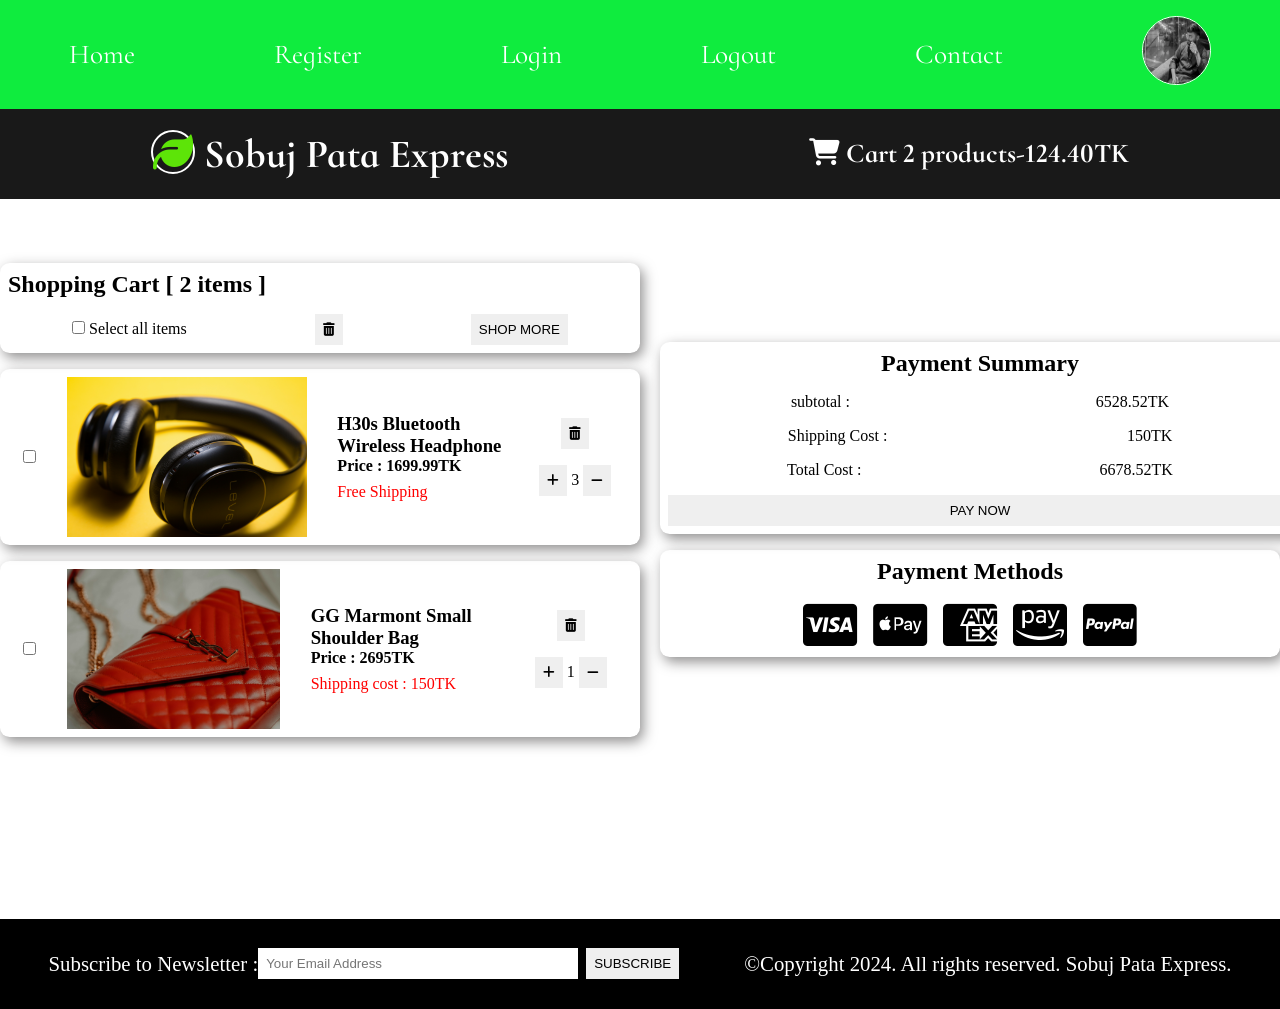
<file: cart.html>
<!DOCTYPE html>
<html lang="en">
  <head>
    <meta charset="UTF-8" />
    <meta name="viewport" content="width=device-width, initial-scale=1.0" />
    <title>E-Commerce Project</title>
    <link rel="stylesheet" href="style.css" />
    <!-- font awesome cdn -->
    <link
      rel="stylesheet"
      href="https://cdnjs.cloudflare.com/ajax/libs/font-awesome/6.6.0/css/all.min.css"
      integrity="sha512-Kc323vGBEqzTmouAECnVceyQqyqdsSiqLQISBL29aUW4U/M7pSPA/gEUZQqv1cwx4OnYxTxve5UMg5GT6L4JJg=="
      crossorigin="anonymous"
      referrerpolicy="no-referrer"
    />
    <link rel="preconnect" href="https://fonts.googleapis.com" />
    <link rel="preconnect" href="https://fonts.gstatic.com" crossorigin />
    <link
      href="https://fonts.googleapis.com/css2?family=Cormorant+Infant:ital,wght@0,300;0,400;0,500;0,600;0,700;1,300;1,400;1,500;1,600;1,700&family=Edu+AU+VIC+WA+NT+Hand:wght@400..700&family=Handlee&family=Italianno&family=Montserrat+Alternates:ital,wght@0,100;0,200;0,300;0,400;0,500;0,600;0,700;0,800;0,900;1,100;1,200;1,300;1,400;1,500;1,600;1,700;1,800;1,900&family=Mooli&family=Roboto+Condensed:ital,wght@0,100..900;1,100..900&family=Roboto:ital,wght@0,100;0,300;0,400;0,500;0,700;0,900;1,100;1,300;1,400;1,500;1,700;1,900&display=swap"
      rel="stylesheet"
    />
  </head>
  <body>
    <!-- navbar starts here -->
    <i class="fas fa-bars fa-2x" id="menu-icon"></i>
    <nav id="menu" class="hidden">
      <ul class="nav-upper flex-space-around">
        <li class="nav_list">
          <a href="E-Commerce.html" class="nav_link">Home</a>
        </li>
        <li class="nav_list">
          <a href="register.html" class="nav_link">Register</a>
        </li>
        <li class="nav_list">
          <a href="login.html" class="nav_link">Login</a>
        </li>
        <li class="nav_list">
          <a href="E-Commerce.html" class="nav_link">Logout</a>
        </li>
        <li class="nav_list">
          <a href="contact.html" class="nav_link">Contact</a>
        </li>
        <li class="nav_list">
          <a href="profile.html" class="nav_link">
            <img
              class="profile-icon"
              src="received_980243623584720.jpeg"
              alt="profile icon"
            />
          </a>
        </li>
      </ul>

      <ul class="nav-lower flex-space-around">
        <li class="nav_list">
          <a href="E-Commerce.html" class="nav_brand nav_link">
            <span><i class="fa-solid fa-leaf icon-leaf"></i></span>
            Sobuj Pata Express</a
          >
        </li>
        <li class="nav_list">
          <a href="cart.html" class="nav_link">
            <span><i class="fa-solid fa-cart-shopping"></i></span>
            Cart 2 products-124.40TK
          </a>
        </li>
      </ul>
    </nav>

    <!-- navbar ends here -->
    <main>
      <div class="cart flex-center">
        <div class="cart_items">
          <div class="cart_items-heading card">
            <h2>Shopping Cart [ 2 items ]</h2>
            <div class="cart_items-action">
              <label for="select">
                <input type="checkbox" name="select" id="select" />
                Select all items
              </label>
              <button class="btn delete-btn">
                <i class="fas fa-trash-alt"></i>
              </button>
              <button class="btn">Shop More</button>
            </div>
          </div>

          <div class="cart_items card flex-space-around">
            <input type="checkbox" name="" id="" />
            <img
              src="c-d-x-PvIz8BmuwDw-unsplash.jpg"
              alt="product1"
              class="cart_item-img"
            />
            <div class="cart_item-description">
              <h3 class="product_name">H30s Bluetooth Wireless Headphone</h3>
              <h4 class="product_price">Price : 1699.99TK</h4>
              <p class="cart_item-shipping">Free Shipping</p>
            </div>
            <div class="cart_item-actions">
              <button class="btn delete-btn">
                <i class="fas fa-trash-alt"></i>
              </button>
              <div>
                <button class="btn"><i class="fas fa-add"></i></button>
                <span>3</span>
                <button class="btn delete-btn">
                  <i class="fas fa-minus"></i>
                </button>
              </div>
            </div>
          </div>
          <div class="cart_items card flex-space-around">
            <input type="checkbox" name="" id="" />
            <img
              src="laura-chouette-2B-zwo_nq7k-unsplash.jpg"
              alt="product2"
              class="cart_item-img"
            />
            <div class="cart_item-description">
              <h3 class="product_name">GG Marmont Small Shoulder Bag</h3>
              <h4 class="product_price">Price : 2695TK</h4>
              <p class="cart_item-shipping">Shipping cost : 150TK</p>
            </div>
            <div class="cart_item-actions">
              <button class="btn delete-btn">
                <i class="fas fa-trash-alt"></i>
              </button>
              <div>
                <button class="btn"><i class="fas fa-add"></i></button>
                <span>1</span>
                <button class="btn delete-btn">
                  <i class="fas fa-minus"></i>
                </button>
              </div>
            </div>
          </div>
        </div>

        <div class="cart_payment">
          <div class="cart_payment-summary card">
            <h2>Payment Summary</h2>
            <div>
              <p>subtotal :</p>
              <p>6528.52TK</p>
            </div>
            <div>
              <p>Shipping Cost :</p>
              <p>150TK</p>
            </div>
            <div>
              <p>Total Cost :</p>
              <p>6678.52TK</p>
            </div>
            <button class="btn cart_payment-btn">PAY NOW</button>
          </div>
          <div class="cart_payment-methods card">
            <h2>Payment Methods</h2>
            <div>
              <i class="fa-brands fa-cc-visa fa-3x"></i>
              <i class="fa-brands fa-cc-apple-pay fa-3x"></i>
              <i class="fa-brands fa-cc-amex fa-3x"></i>
              <i class="fa-brands fa-cc-amazon-pay fa-3x"></i>
              <i class="fa-brands fa-cc-paypal fa-3x"></i>
            </div>
          </div>
        </div>
      </div>
    </main>

    <!-- footer starts here -->
    <footer class="footer flex-space-around">
      <div class="flex-space-around">
        <label for="subscribe">Subscribe to Newsletter :</label>
        <input
          type="email"
          id="subscribe"
          name="subscribe"
          class="footer_input"
          placeholder="Your Email Address"
        />
        <button class="btn btn-subscribe">subscribe</button>
      </div>
      <div>&copy;Copyright 2024. All rights reserved. Sobuj Pata Express.</div>
    </footer>

    <!-- footer ends here -->
    <script src="index.js"></script>
  </body>
</html>
</file>
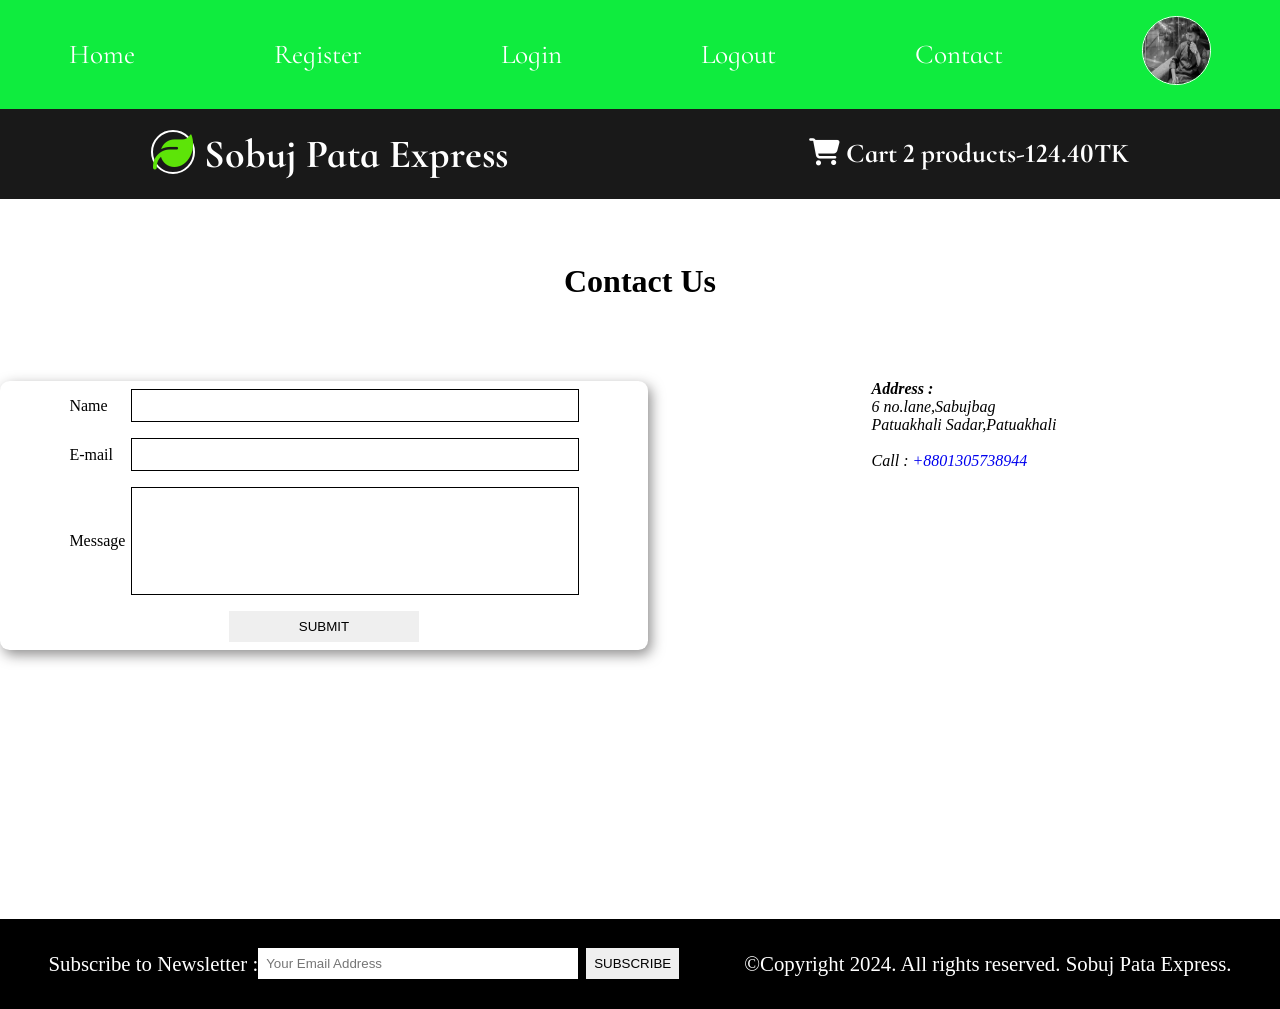
<file: contact.html>
<!DOCTYPE html>
<html lang="en">
  <head>
    <meta charset="UTF-8" />
    <meta name="viewport" content="width=device-width, initial-scale=1.0" />
    <title>E-Commerce Project</title>
    <link rel="stylesheet" href="style.css" />
    <!-- font awesome cdn -->
    <link
      rel="stylesheet"
      href="https://cdnjs.cloudflare.com/ajax/libs/font-awesome/6.6.0/css/all.min.css"
      integrity="sha512-Kc323vGBEqzTmouAECnVceyQqyqdsSiqLQISBL29aUW4U/M7pSPA/gEUZQqv1cwx4OnYxTxve5UMg5GT6L4JJg=="
      crossorigin="anonymous"
      referrerpolicy="no-referrer"
    />
    <link rel="preconnect" href="https://fonts.googleapis.com" />
    <link rel="preconnect" href="https://fonts.gstatic.com" crossorigin />
    <link
      href="https://fonts.googleapis.com/css2?family=Cormorant+Infant:ital,wght@0,300;0,400;0,500;0,600;0,700;1,300;1,400;1,500;1,600;1,700&family=Edu+AU+VIC+WA+NT+Hand:wght@400..700&family=Handlee&family=Italianno&family=Montserrat+Alternates:ital,wght@0,100;0,200;0,300;0,400;0,500;0,600;0,700;0,800;0,900;1,100;1,200;1,300;1,400;1,500;1,600;1,700;1,800;1,900&family=Mooli&family=Roboto+Condensed:ital,wght@0,100..900;1,100..900&family=Roboto:ital,wght@0,100;0,300;0,400;0,500;0,700;0,900;1,100;1,300;1,400;1,500;1,700;1,900&display=swap"
      rel="stylesheet"
    />
  </head>
  <body>
    <!-- navbar starts here -->
    <i class="fas fa-bars fa-2x" id="menu-icon"></i>
    <nav id="menu" class="hidden">
      <ul class="nav-upper flex-space-around">
        <li class="nav_list">
          <a href="E-Commerce.html" class="nav_link">Home</a>
        </li>
        <li class="nav_list">
          <a href="register.html" class="nav_link">Register</a>
        </li>
        <li class="nav_list">
          <a href="login.html" class="nav_link">Login</a>
        </li>
        <li class="nav_list">
          <a href="E-Commerce.html" class="nav_link">Logout</a>
        </li>
        <li class="nav_list">
          <a href="contact.html" class="nav_link">Contact</a>
        </li>
        <li class="nav_list">
          <a href="profile.html" class="nav_link">
            <img
              class="profile-icon"
              src="received_980243623584720.jpeg"
              alt="profile icon"
            />
          </a>
        </li>
      </ul>

      <ul class="nav-lower flex-space-around">
        <li class="nav_list">
          <a href="E-Commerce.html" class="nav_brand nav_link">
            <span><i class="fa-solid fa-leaf icon-leaf"></i></span>
            Sobuj Pata Express</a
          >
        </li>
        <li class="nav_list">
          <a href="cart.html" class="nav_link">
            <span><i class="fa-solid fa-cart-shopping"></i></span>
            Cart 2 products-124.40TK
          </a>
        </li>
      </ul>
    </nav>

    <!-- navbar ends here -->
    <main>
      <section class="contact-section">
        <h2 class="section-title text-center">Contact Us</h2>
        <div class="contact-container flex-center">
          <form action="" class="form card">
            <div class="form-control flex-center">
              <label for="name">Name</label>
              <input type="text" id="name" required autocomplete="name" />
            </div>
            <div class="form-control flex-center">
              <label for="email">E-mail</label>
              <input type="email" id="email" required autocomplete="email" />
            </div>
            <div class="form-control flex-center">
              <label for="message">Message</label>
              <textarea name="message" id="message"></textarea>
            </div>
            <div class="form-control flex-center form-btn-field">
              <button type="submit" class="btn contact-btn">submit</button>
            </div>
          </form>
          <div class="contact-address flex-space-around">
            <address>
              <h4>Address :</h4>
              <p>6 no.lane,Sabujbag</p>
              <p>Patuakhali Sadar,Patuakhali</p>
              <br />
              <span>Call :</span>
              <a href="tel:+01305738944">+8801305738944</a>
            </address>
            <iframe
              class="contact_map"
              src="https://www.google.com/maps/embed?pb=!1m18!1m12!1m3!1d3689.9848450730774!2d90.33781187507094!3d22.354201079647915!2m3!1f0!2f0!3f0!3m2!1i1024!2i768!4f13.1!3m3!1m2!1s0x30aac6def7abeef3%3A0x4d7fc05f3ce750a9!2sSabujbag%206th%20Lane%2C%20Patuakhali!5e0!3m2!1sen!2sbd!4v1723488335731!5m2!1sen!2sbd"
              style="border: 0"
              allowfullscreen=""
              loading="lazy"
              referrerpolicy="no-referrer-when-downgrade"
            ></iframe>
          </div>
        </div>
      </section>
    </main>
    <!-- footer starts here -->
    <footer class="footer flex-space-around">
      <div class="flex-space-around">
        <label for="subscribe">Subscribe to Newsletter :</label>
        <input
          type="email"
          id="subscribe"
          name="subscribe"
          class="footer_input"
          placeholder="Your Email Address"
        />
        <button class="btn btn-subscribe">subscribe</button>
      </div>
      <div>&copy;Copyright 2024. All rights reserved. Sobuj Pata Express.</div>
    </footer>

    <!-- footer ends here -->
    <script src="index.js"></script>
  </body>
</html>
</file>
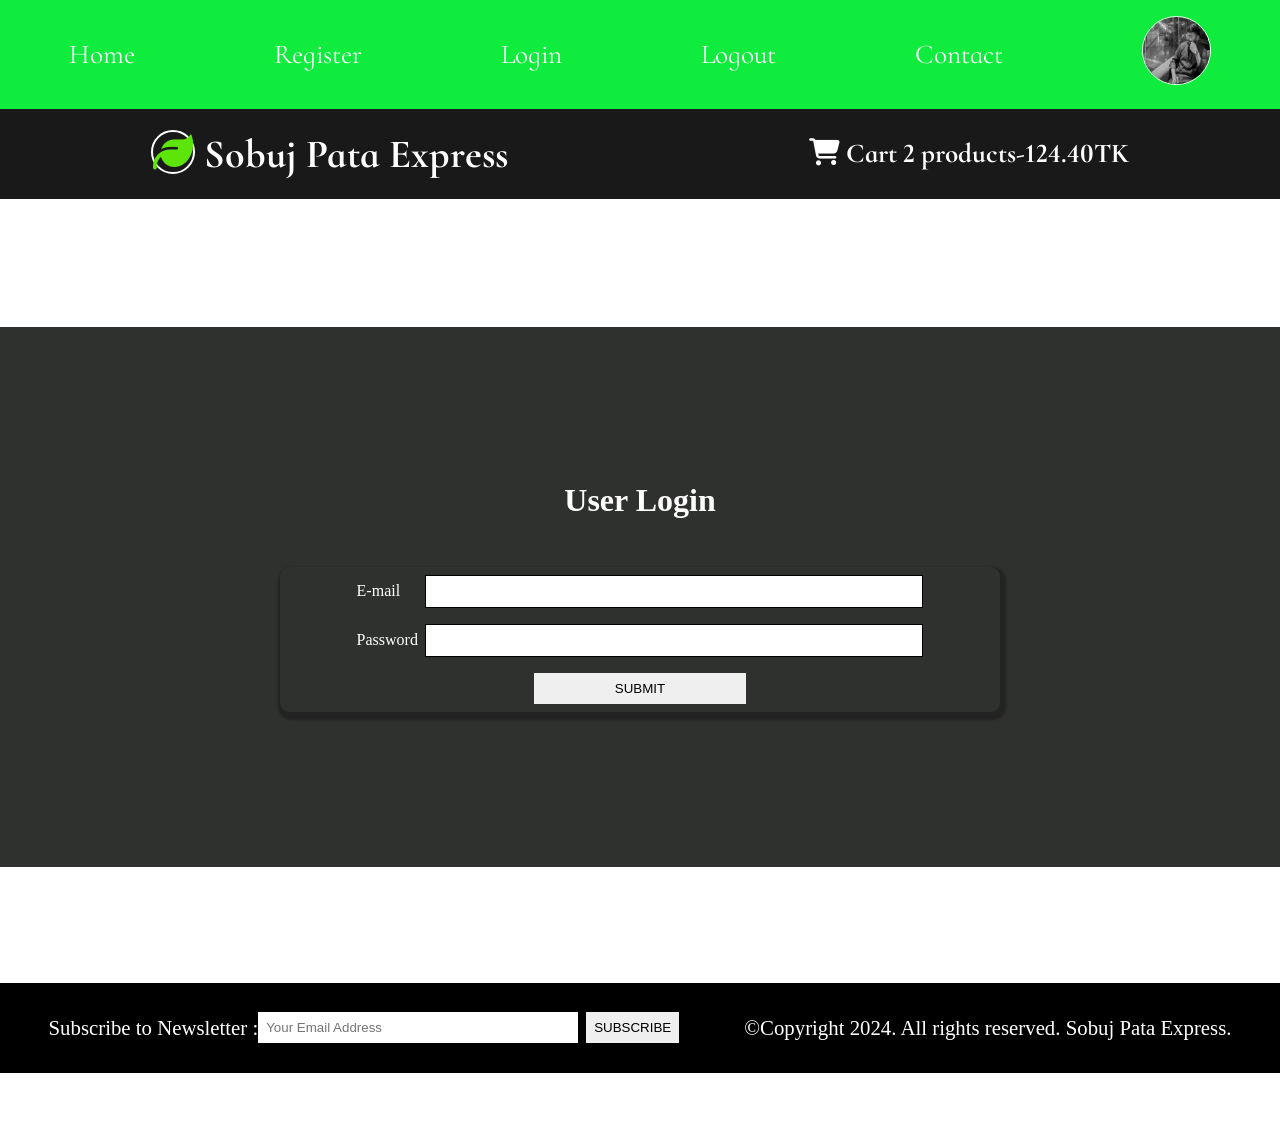
<file: login.html>
<!DOCTYPE html>
<html lang="en">
  <head>
    <meta charset="UTF-8" />
    <meta name="viewport" content="width=device-width, initial-scale=1.0" />
    <title>E-Commerce Project</title>
    <link rel="stylesheet" href="style.css" />
    <!-- font awesome cdn -->
    <link
      rel="stylesheet"
      href="https://cdnjs.cloudflare.com/ajax/libs/font-awesome/6.6.0/css/all.min.css"
      integrity="sha512-Kc323vGBEqzTmouAECnVceyQqyqdsSiqLQISBL29aUW4U/M7pSPA/gEUZQqv1cwx4OnYxTxve5UMg5GT6L4JJg=="
      crossorigin="anonymous"
      referrerpolicy="no-referrer"
    />
    <link rel="preconnect" href="https://fonts.googleapis.com" />
    <link rel="preconnect" href="https://fonts.gstatic.com" crossorigin />
    <link
      href="https://fonts.googleapis.com/css2?family=Cormorant+Infant:ital,wght@0,300;0,400;0,500;0,600;0,700;1,300;1,400;1,500;1,600;1,700&family=Edu+AU+VIC+WA+NT+Hand:wght@400..700&family=Handlee&family=Italianno&family=Montserrat+Alternates:ital,wght@0,100;0,200;0,300;0,400;0,500;0,600;0,700;0,800;0,900;1,100;1,200;1,300;1,400;1,500;1,600;1,700;1,800;1,900&family=Mooli&family=Roboto+Condensed:ital,wght@0,100..900;1,100..900&family=Roboto:ital,wght@0,100;0,300;0,400;0,500;0,700;0,900;1,100;1,300;1,400;1,500;1,700;1,900&display=swap"
      rel="stylesheet"
    />
  </head>
  <body>
    <!-- navbar starts here -->
    <i class="fas fa-bars fa-2x" id="menu-icon"></i>
    <nav id="menu" class="hidden">
      <ul class="nav-upper flex-space-around">
        <li class="nav_list">
          <a href="E-Commerce.html" class="nav_link">Home</a>
        </li>
        <li class="nav_list">
          <a href="register.html" class="nav_link">Register</a>
        </li>
        <li class="nav_list">
          <a href="login.html" class="nav_link">Login</a>
        </li>
        <li class="nav_list">
          <a href="E-Commerce.html" class="nav_link">Logout</a>
        </li>
        <li class="nav_list">
          <a href="contact.html" class="nav_link">Contact</a>
        </li>
        <li class="nav_list">
          <a href="profile.html" class="nav_link">
            <img
              class="profile-icon"
              src="received_980243623584720.jpeg"
              alt="profile icon"
            />
          </a>
        </li>
      </ul>

      <ul class="nav-lower flex-space-around">
        <li class="nav_list">
          <a href="E-Commerce.html" class="nav_brand nav_link">
            <span><i class="fa-solid fa-leaf icon-leaf"></i></span>
            Sobuj Pata Express</a
          >
        </li>
        <li class="nav_list">
          <a href="cart.html" class="nav_link">
            <span><i class="fa-solid fa-cart-shopping"></i></span>
            Cart 2 products-124.40TK
          </a>
        </li>
      </ul>
    </nav>

    <!-- navbar ends here -->
    <main>
      <main>
        <section class="login">
          <h2 class="section-title text-center">User Login</h2>
          <div class="card">
            <form action="" class="form">
              
              <div class="form-control flex-center">
                <label for="email">E-mail</label>
                <input type="email" id="email" required autocomplete="email" />
              </div>
              <div class="form-control flex-center">
                <label for="password">Password</label>
                <input
                  type="password"
                  id="password"
                  required
                  autocomplete="password"
                />
              </div>
              
              <div class="form-control flex-center form-btn-field">
                <button type="submit" class="btn contact-btn">submit</button>
              </div>
            </form>
          </div>
        </section>
    </main>
    <!-- footer starts here -->
    <footer class="footer flex-space-around">
      <div class="flex-space-around">
        <label for="subscribe">Subscribe to Newsletter :</label>
        <input
          type="email"
          id="subscribe"
          name="subscribe"
          class="footer_input"
          placeholder="Your Email Address"
        />
        <button class="btn btn-subscribe">subscribe</button>
      </div>
      <div>&copy;Copyright 2024. All rights reserved. Sobuj Pata Express.</div>
    </footer>

    <!-- footer ends here -->
    <script src="index.js"></script>
  </body>
</html>
</file>
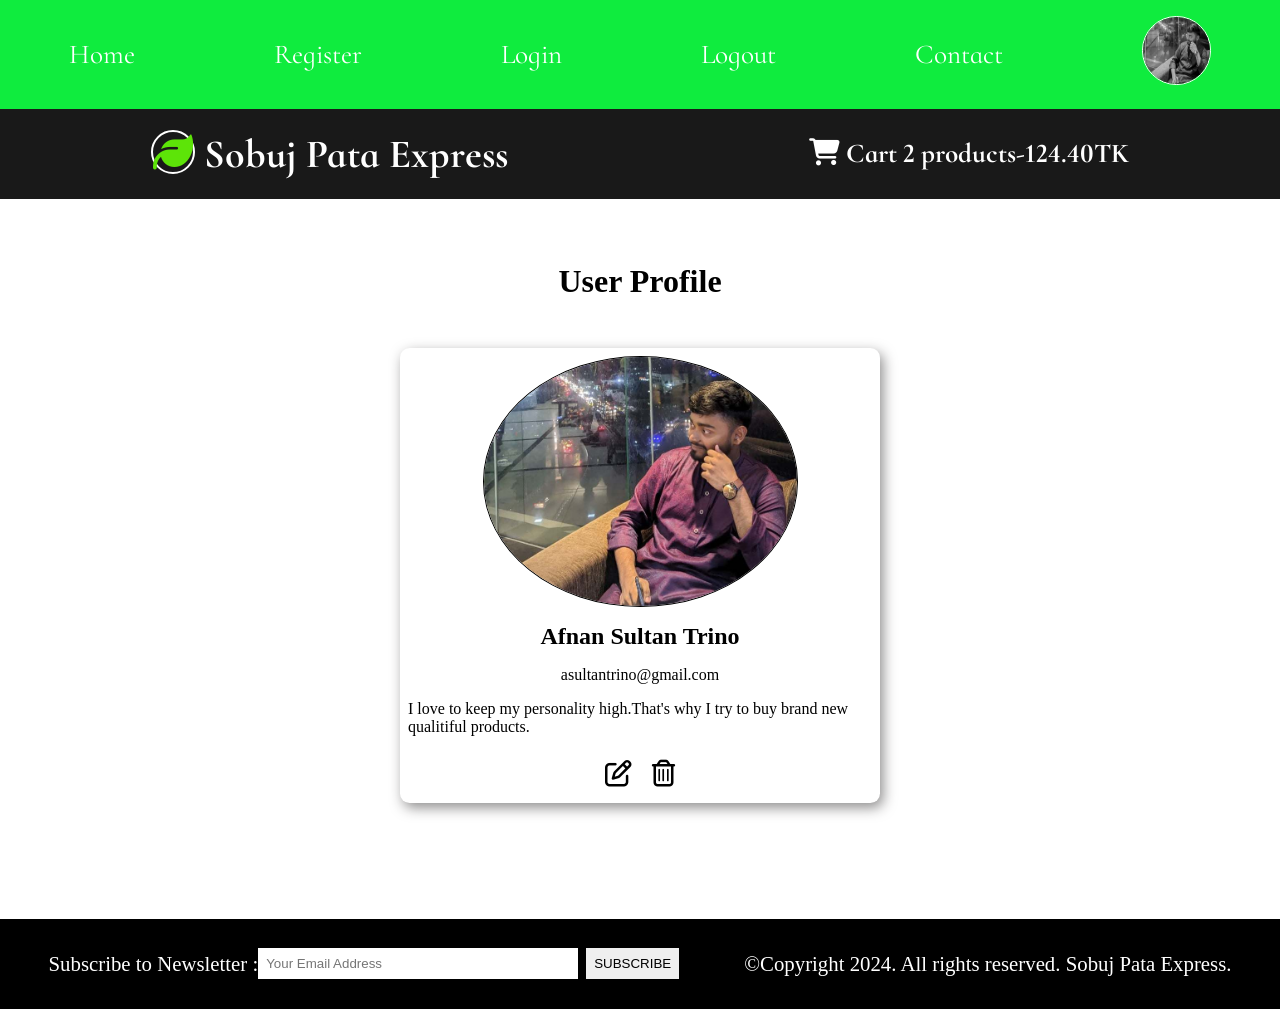
<file: profile.html>
<!DOCTYPE html>
<html lang="en">
  <head>
    <meta charset="UTF-8" />
    <meta name="viewport" content="width=device-width, initial-scale=1.0" />
    <title>E-Commerce Project</title>
    <link rel="stylesheet" href="style.css" />
    <!-- font awesome cdn -->
    <link
      rel="stylesheet"
      href="https://cdnjs.cloudflare.com/ajax/libs/font-awesome/6.6.0/css/all.min.css"
      integrity="sha512-Kc323vGBEqzTmouAECnVceyQqyqdsSiqLQISBL29aUW4U/M7pSPA/gEUZQqv1cwx4OnYxTxve5UMg5GT6L4JJg=="
      crossorigin="anonymous"
      referrerpolicy="no-referrer"
    />
    <link rel="preconnect" href="https://fonts.googleapis.com" />
    <link rel="preconnect" href="https://fonts.gstatic.com" crossorigin />
    <link
      href="https://fonts.googleapis.com/css2?family=Cormorant+Infant:ital,wght@0,300;0,400;0,500;0,600;0,700;1,300;1,400;1,500;1,600;1,700&family=Edu+AU+VIC+WA+NT+Hand:wght@400..700&family=Handlee&family=Italianno&family=Montserrat+Alternates:ital,wght@0,100;0,200;0,300;0,400;0,500;0,600;0,700;0,800;0,900;1,100;1,200;1,300;1,400;1,500;1,600;1,700;1,800;1,900&family=Mooli&family=Roboto+Condensed:ital,wght@0,100..900;1,100..900&family=Roboto:ital,wght@0,100;0,300;0,400;0,500;0,700;0,900;1,100;1,300;1,400;1,500;1,700;1,900&display=swap"
      rel="stylesheet"
    />
  </head>
  <body>
    <!-- navbar starts here -->
    <i class="fas fa-bars fa-2x" id="menu-icon"></i>
    <nav id="menu" class="hidden">
      <ul class="nav-upper flex-space-around">
        <li class="nav_list">
          <a href="E-Commerce.html" class="nav_link">Home</a>
        </li>
        <li class="nav_list">
          <a href="register.html" class="nav_link">Register</a>
        </li>
        <li class="nav_list">
          <a href="login.html" class="nav_link">Login</a>
        </li>
        <li class="nav_list">
          <a href="E-Commerce.html" class="nav_link">Logout</a>
        </li>
        <li class="nav_list">
          <a href="contact.html" class="nav_link">Contact</a>
        </li>
        <li class="nav_list">
          <a href="profile.html" class="nav_link">
            <img
              class="profile-icon"
              src="received_980243623584720.jpeg"
              alt="profile icon"
            />
          </a>
        </li>
      </ul>

      <ul class="nav-lower flex-space-around">
        <li class="nav_list">
          <a href="E-Commerce.html" class="nav_brand nav_link">
            <span><i class="fa-solid fa-leaf icon-leaf"></i></span>
            Sobuj Pata Express</a
          >
        </li>
        <li class="nav_list">
          <a href="cart.html" class="nav_link">
            <span><i class="fa-solid fa-cart-shopping"></i></span>
            Cart 2 products-124.40TK
          </a>
        </li>
      </ul>
    </nav>

    <!-- navbar ends here -->
    <main>
      <section class="profile flex-center">
        <h2 class="section-title text-center">User Profile</h2>
        <div class="card flex-center">
          <img
            src="received_980243623584720.jpeg"
            alt="profile image"
            class="profile_img"
          />
          <h2 class="profile_name">Afnan Sultan Trino</h2>
          <p class="profile_email">asultantrino@gmail.com</p>
          <p class="profile_about">
            I love to keep my personality high.That's why I try to buy brand new
            qualitiful products.
          </p>
          <div class="profile_buttons">
            <button class="btn profile_edit-btn">
              <i class="far fa-edit fa-2x"></i>
            </button>
            <button class="btn profile_delete-btn delete-btn">
              <i class="far fa-trash-alt fa-2x"></i>
            </button>
          </div>
        </div>
      </section>
    </main>
    <!-- footer starts here -->
    <footer class="footer flex-space-around">
      <div class="flex-space-around">
        <label for="subscribe">Subscribe to Newsletter :</label>
        <input
          type="email"
          id="subscribe"
          name="subscribe"
          class="footer_input"
          placeholder="Your Email Address"
        />
        <button class="btn btn-subscribe">subscribe</button>
      </div>
      <div>&copy;Copyright 2024. All rights reserved. Sobuj Pata Express.</div>
    </footer>

    <!-- footer ends here -->
    <script src="index.js"></script>
  </body>
</html>
</file>
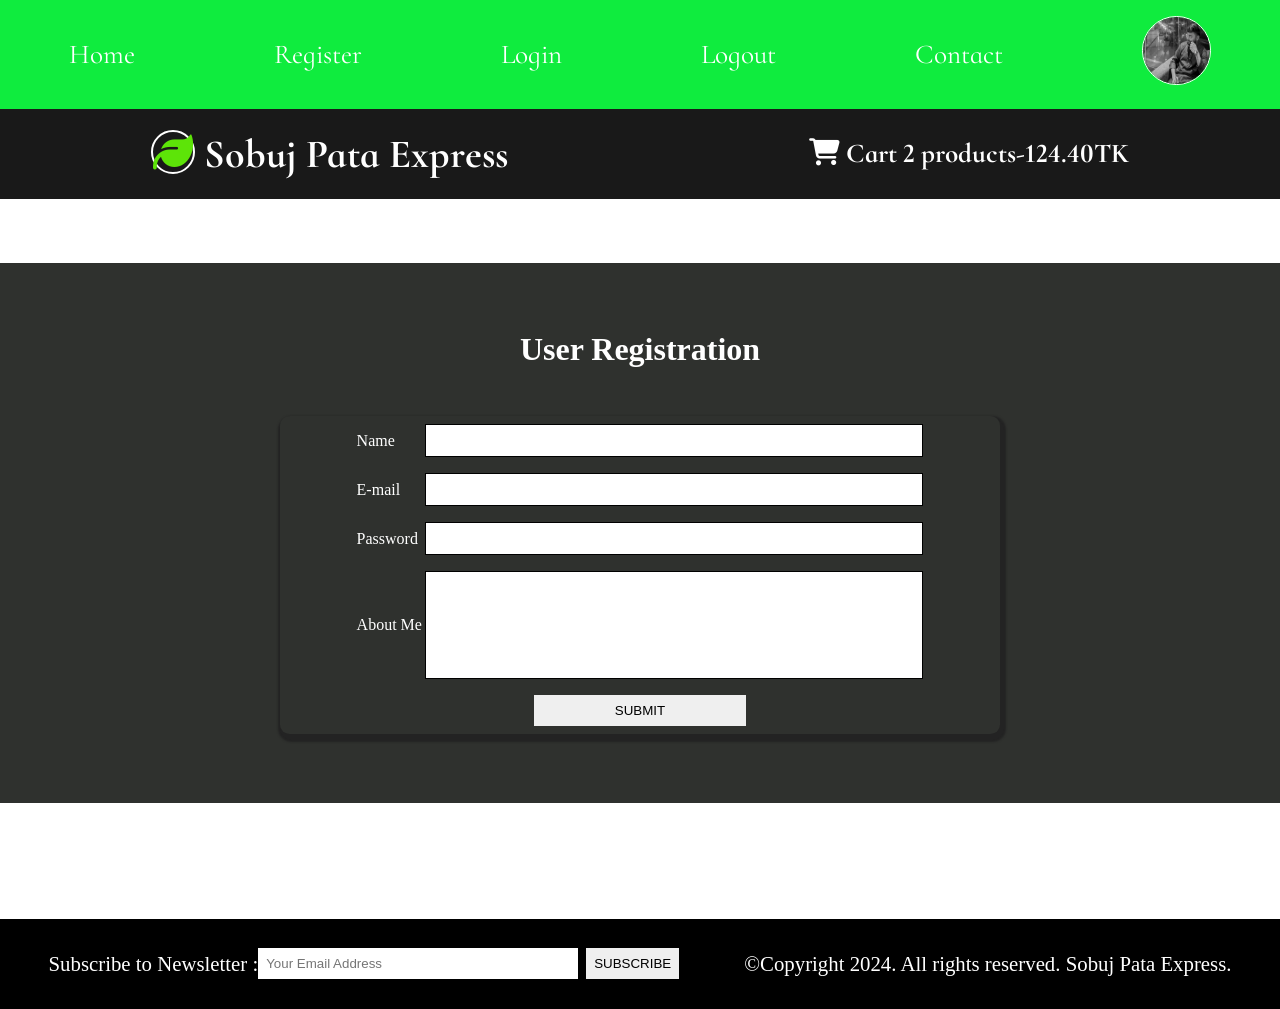
<file: register.html>
<!DOCTYPE html>
<html lang="en">
  <head>
    <meta charset="UTF-8" />
    <meta name="viewport" content="width=device-width, initial-scale=1.0" />
    <title>E-Commerce Project</title>
    <link rel="stylesheet" href="style.css" />
    <!-- font awesome cdn -->
    <link
      rel="stylesheet"
      href="https://cdnjs.cloudflare.com/ajax/libs/font-awesome/6.6.0/css/all.min.css"
      integrity="sha512-Kc323vGBEqzTmouAECnVceyQqyqdsSiqLQISBL29aUW4U/M7pSPA/gEUZQqv1cwx4OnYxTxve5UMg5GT6L4JJg=="
      crossorigin="anonymous"
      referrerpolicy="no-referrer"
    />
    <link rel="preconnect" href="https://fonts.googleapis.com" />
    <link rel="preconnect" href="https://fonts.gstatic.com" crossorigin />
    <link
      href="https://fonts.googleapis.com/css2?family=Cormorant+Infant:ital,wght@0,300;0,400;0,500;0,600;0,700;1,300;1,400;1,500;1,600;1,700&family=Edu+AU+VIC+WA+NT+Hand:wght@400..700&family=Handlee&family=Italianno&family=Montserrat+Alternates:ital,wght@0,100;0,200;0,300;0,400;0,500;0,600;0,700;0,800;0,900;1,100;1,200;1,300;1,400;1,500;1,600;1,700;1,800;1,900&family=Mooli&family=Roboto+Condensed:ital,wght@0,100..900;1,100..900&family=Roboto:ital,wght@0,100;0,300;0,400;0,500;0,700;0,900;1,100;1,300;1,400;1,500;1,700;1,900&display=swap"
      rel="stylesheet"
    />
  </head>
  <body>
    <!-- navbar starts here -->
    <i class="fas fa-bars fa-2x" id="menu-icon"></i>
    <nav id="menu" class="hidden">
      <ul class="nav-upper flex-space-around">
        <li class="nav_list">
          <a href="E-Commerce.html" class="nav_link">Home</a>
        </li>
        <li class="nav_list">
          <a href="register.html" class="nav_link">Register</a>
        </li>
        <li class="nav_list">
          <a href="login.html" class="nav_link">Login</a>
        </li>
        <li class="nav_list">
          <a href="E-Commerce.html" class="nav_link">Logout</a>
        </li>
        <li class="nav_list">
          <a href="contact.html" class="nav_link">Contact</a>
        </li>
        <li class="nav_list">
          <a href="profile.html" class="nav_link">
            <img
              class="profile-icon"
              src="received_980243623584720.jpeg"
              alt="profile icon"
            />
          </a>
        </li>
      </ul>

      <ul class="nav-lower flex-space-around">
        <li class="nav_list">
          <a href="E-Commerce.html" class="nav_brand nav_link">
            <span><i class="fa-solid fa-leaf icon-leaf"></i></span>
            Sobuj Pata Express</a
          >
        </li>
        <li class="nav_list">
          <a href="cart.html" class="nav_link">
            <span><i class="fa-solid fa-cart-shopping"></i></span>
            Cart 2 products-124.40TK
          </a>
        </li>
      </ul>
    </nav>

    <!-- navbar ends here -->
    <main>
      <section class="register">
        <h2 class="section-title text-center">User Registration</h2>
        <div class="card">
          <form action="" class="form">
            <div class="form-control flex-center">
              <label for="name">Name</label>
              <input type="text" id="name" required autocomplete="name" />
            </div>
            <div class="form-control flex-center">
              <label for="email">E-mail</label>
              <input type="email" id="email" required autocomplete="email" />
            </div>
            <div class="form-control flex-center">
              <label for="password">Password</label>
              <input
                type="password"
                id="password"
                required
                autocomplete="password"
              />
            </div>
            <div class="form-control flex-center">
              <label for="about">About Me</label>
              <textarea name="about" id="about"></textarea>
            </div>
            <div class="form-control flex-center form-btn-field">
              <button type="submit" class="btn contact-btn">submit</button>
            </div>
          </form>
        </div>
      </section>
    </main>
    <!-- footer starts here -->
    <footer class="footer flex-space-around">
      <div class="flex-space-around">
        <label for="subscribe">Subscribe to Newsletter :</label>
        <input
          type="email"
          id="subscribe"
          name="subscribe"
          class="footer_input"
          placeholder="Your Email Address"
        />
        <button class="btn btn-subscribe">subscribe</button>
      </div>
      <div>&copy;Copyright 2024. All rights reserved. Sobuj Pata Express.</div>
    </footer>

    <!-- footer ends here -->
    <script src="index.js"></script>
  </body>
</html>
</file>
<file: style.css>
/* reset code starts here */
:root {
  --primary-color: rgb(104, 245, 4);
  --secondary-color: rgba(0, 0, 0, 0.9);
  --padding: 0.5rem;
  --transition: all 0.3s;
  --border-radius: 0.6rem;
  --box-shadow: 0.2rem 0.3rem 0.8rem rgba(31, 30, 30, 0.5);
}

* {
  box-sizing: border-box;
  list-style-type: none;
  margin: 0;
  padding: 0;
  outline: none;
  text-decoration: none;
}
html {
  scroll-behavior: smooth;
}
img {
  width: 100%;
  width: auto;
}
.flex-space-around {
  display: flex;
  justify-content: space-around;
  align-items: center;
}
.flex-center {
  display: flex;
  justify-content: center;
  align-items: center;
}
.section-title {
  font-size: 2rem;
}
.btn {
  border: none;
  padding: var(--padding);
  cursor: pointer;
  text-transform: uppercase;
  transition: var(--transition);
}
.btn:hover {
  background-color: var(--primary-color);
}
.card {
  box-shadow: var(--box-shadow);
  border-radius: var(--border-radius);
  transition: var(--transition);
  padding: var(--padding);
}
.card:hover {
  box-shadow: 0.1rem 0.2rem 0.8rem rgb(34, 33, 33);
}
.hr-design {
  margin: 0.5rem 0;
}
.dot {
  height: 2rem;
  width: 2rem;
  border-radius: 50%;
}
.text-center {
  text-align: center;
}

/* reset code and common code ends here */

/* navbar starts here */
#menu-icon {
  display: none;
}
nav {
  font-family: "Cormorant Infant", serif;
  font-size: 1.7rem;

  position: sticky;
  top: 0;
  left: 0;
  z-index: 100;
}
.nav-upper {
  min-height: 10vh;
  background-color: rgb(15, 236, 62);
  padding: 1rem 0;
}
.nav_list {
  transition: var(--transition);
}
.nav_list:hover {
  text-decoration: underline;
  color: black;
}
.nav_link {
  color: white;
  transition: var(--transition);
}
.nav_link:hover {
  color: rgb(248, 4, 4);
}
.icon-leaf {
  border: 2px solid white;
  border-radius: 50%;
  color: rgb(93, 228, 8);
}
.profile-icon {
  width: 4.3rem;
  height: 4.3rem;
  border-radius: 50%;
  border: 1px solid white;
  filter: saturate(0);
  transition: var(--transition);
}
.profile-icon:hover {
  filter: saturate(1);
}
.nav-lower {
  min-height: 10vh;
  background-color: var(--secondary-color);
  font-weight: bolder;
}
.nav_brand {
  font-size: 2.5rem;
}
/* navbar ends here */

/* header starts here */
.header {
  padding: 4rem 0;
  height: 80vh;
  background: url("image.png") no-repeat center;
  background-attachment: fixed;
  background-size: cover;
}
.banner {
  width: 100%;
  height: 100%;
  flex-direction: column;
}
.banner_title {
  font-size: 2.8rem;
  color: rgb(255, 167, 5);
  font-weight: bolder;
  padding: 1rem;
  border-radius: var(--border-radius);
}
.features {
  width: 100%;
}
.feature {
  background-color: rgba(89, 200, 87, 0.7);
  color: white;
  border-radius: var(--border-radius);
  padding: 1rem;
  width: 15rem;
  flex-direction: column;
  gap: 1rem;
}
.feature_icon {
  font-size: 2.6rem;
}
/* header ends here */

/* main starts here */
main {
  padding: 4rem 0;
  min-height: 80vh;
}
.sidebar {
  flex: 1;
  padding: var(--padding);
  display: flex;
  flex-direction: column;
  justify-content: center;
  gap: 1rem;
  align-self: flex-start;
}
.main-content {
  flex: 3;
  padding: var(--padding);
}
.actions_sort select {
  padding: var(--padding);
}
.actions_search input {
  padding: var(--padding);
  width: 15rem;
}
.actions_search button {
  margin-left: -0.3rem;
  border: 1px solid;
  padding: 0.55rem;
}
.products {
  display: grid;
  grid-template-columns: repeat(3, minmax(0, 1fr));
  gap: 2rem;
  padding: 2rem 0;
}

.product_img {
  width: 100%;
  height: 55%;
  filter: saturate(0);
  transition: var(--transition);
}
.product_img:hover {
  filter: saturate(1);
}
.product_body {
  padding: var(--padding);
  display: flex;
  flex-direction: column;
  gap: 0.5rem;
}
.product {
  position: relative;
  height: 85%;
}
.learn-more {
  color: rgb(245, 145, 5);
  font-weight: bolder;
}
.badge {
  position: absolute;
  top: 0;
  left: 0;
  background-color: rgb(1, 143, 1);
  color: white;
  padding: 4px 8px;
  text-align: center;
  border-radius: var(--border-radius);
  z-index: 10;
}

/* pagination starts here */
.pagination {
  display: flex;
  justify-content: center;
  align-items: center;
}
.pagination_btn {
  border-width: 1px 1px 1px 0;
  border-style: solid;
}
.pagination_btn:first-child {
  border-width: 1px 1px 1px 1px;
  border-style: solid;
}

/* pagination ends here */

/* product details starts */

.product_details-left {
  flex: 1;
}
.product_details-left img {
  height: 30rem;
  width: 30rem;
}
.product_details-right {
  flex: 1;
  display: flex;
  flex-direction: column;
  gap: 0.5rem;
  font-size: 1.3rem;
}

/* product ends starts */

/* card design starts */
cart {
  padding: var(--padding);
  gap: 1rem;
}
.cart .card {
  margin-bottom: 1rem;
}
.cart_items {
  flex: 1;
}
.cart_items-action {
  margin-top: 1rem;
  display: flex;
  justify-content: space-around;
  align-items: center;
}
.cart_item input {
  flex: 0.1;
}
.cart_item-img {
  flex: 0.2;
  width: 15rem;
  height: 10rem;
}

.cart_item-description {
  flex: 0.4;
}
.delete-btn:hover {
  background-color: red;
}
.cart_item-shipping {
  margin-top: 0.5rem;
  color: red;
}
.cart_item-actions {
  flex: 0.2;
  display: flex;
  flex-direction: column;
  justify-content: center;
  align-items: center;
  gap: 1rem;
}
.cart_payment {
  flex: 1;
}
.cart_payment-summary {
  width: 100%;
  margin-left: 20px;
}
.cart_payment-summary > h2 {
  text-align: center;
}
.cart_payment-summary > div {
  display: flex;
  justify-content: space-around;
  align-items: center;
  margin: 1rem 0;
}
.cart_payment-btn {
  width: 100%;
}
.cart_payment-methods {
  margin-left: 20px;
}
.cart_payment-methods h2 {
  text-align: center;
  margin-bottom: 1rem;
}
.cart_payment-methods > div {
  display: flex;
  justify-content: center;
  align-items: center;
  gap: 1rem;
}

/* card design ends */

/* register and login starts here */
.register,
.login {
  background-color: rgb(47, 49, 46);
  color: white;
  display: flex;
  flex-direction: column;
  justify-content: center;
  align-items: center;
  gap: 3rem;
  min-height: 60vh;
}
.register .card,
.login .card {
  width: 45rem;
  box-shadow: 2px 4px 2px 4px rgb(35, 35, 35);
}
.form {
  flex: 1;
  display: flex;
  flex-direction: column;
  gap: 1rem;
}
.form-control label {
  flex: 0.1;
  text-align: left;
}
.form-control input,
textarea {
  flex: 0.7;
  padding: var(--padding);
  border: 1px solid;
  resize: none;
}
.form-control textarea {
  resize: none;
  height: 12vh;
}
.form-btn-field {
  border-radius: var(--border-radius);
}
.contact-btn {
  width: 30%;
}

/* register and login ends here */

/* profile starts here */
.profile {
  flex-direction: column;
  gap: 3rem;
}
.profile .card {
  padding: var(--padding);
  width: 30rem;
  flex-direction: column;
  gap: 1rem;
}
.profile_img {
  width: 35vh;
  border-radius: 50%;
  border: 1px solid;
}
.profile_buttons button {
  background-color: transparent;
}

/* profile ends here */

/* contact starts here */
.contact-section {
  min-height: 52vh;
}
.contact-container {
  margin-top: 5rem;
}
.contact-address {
  flex: 1;
  gap: 2rem;
  flex-direction: column;
}
.contact_map {
  width: 80%;
}

/* contact ends here */

/* main ends here */

/* footer starts here */
.footer {
  padding: 1rem;
  background-color: black;
  color: white;
  min-height: 10vh;
  font-size: 1.3rem;
}
.btn-subscribe {
  margin-left: 8px;
}
.footer_input {
  border: none;
  padding: var(--padding);
  width: 20rem;
}

/* footer ends here */

@media (max-width: 992px) {
  .flex-space-around {
    flex-direction: column;
    gap: 1.1rem;
    padding: 1rem 0;
  }
  #menu-icon {
    display: block;
    text-align: center;
    margin: 1rem 0;
  }
  .hidden {
    display: none;
  }
  .header {
    height: 100vh;
  }
  .products {
    grid-template-columns: repeat(2, minmax(0, 1fr));
  }
  .cart_items,
  .cart_payment {
    width: 90%;
  }

  .product {
    height: auto;
  }
  .product_img {
    height: 50%;
  }
  .form,
  .form-control {
    width: 100%;
  }
  .form-control input,
  textarea {
    width: 80%;
  }
  .contact-address {
    width: 100%;
  }
  .register .card .login .card {
    width: 90%;
  }
}
@media (max-width: 768px) {
  .flex-center {
    flex-direction: column;
    gap: 1rem;
    padding: 1rem 0;
  }
  .product {
    height: auto;
  }
  .products {
    grid-template-columns: repeat(1, minmax(0, 1fr));
  }
}
@media (max-width: 600px) {
}
</file>
